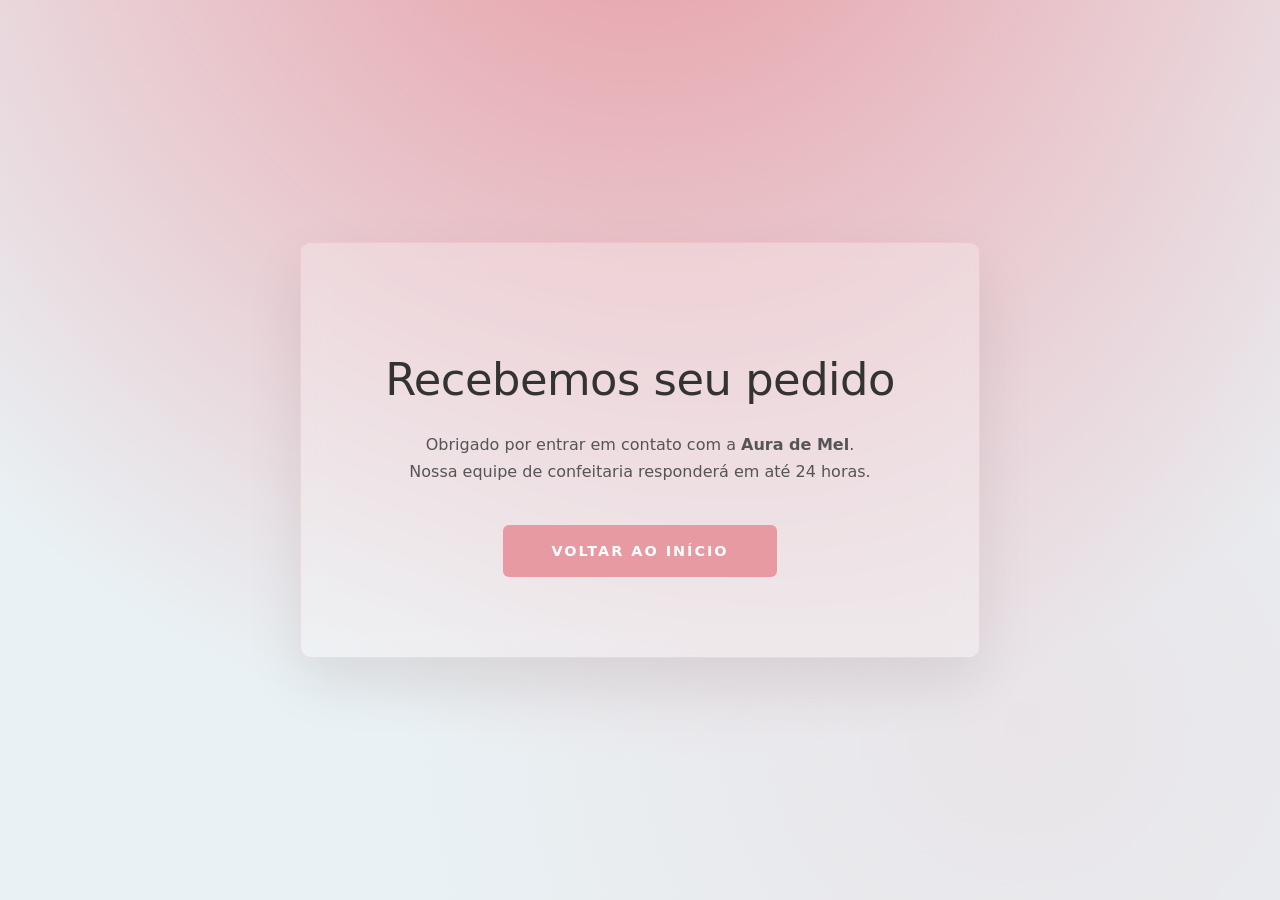
<file: thanks.html>
<!DOCTYPE html>
<html lang="pt-br">
<head>
<meta charset="UTF-8">
<title>Aura de Mel | Contato</title>

<style>

*{
box-sizing:border-box;
}

body {
font-family: system-ui,-apple-system,sans-serif;

background-color:#e9f1f4;
background-image:
radial-gradient(circle at 50% -20%, #e89aa3 0%, rgba(233,241,244,0) 75%),
radial-gradient(circle at 80% 80%, rgba(232,154,163,0.15) 0%, rgba(233,241,244,0) 50%);

background-attachment:fixed;

display:flex;
align-items:center;
justify-content:center;

min-height:100vh;

padding:20px;
margin:0;

text-align:center;
}

.container{

width:100%;
max-width:680px;

background:rgba(255,255,255,0.25);

backdrop-filter:blur(14px);

padding:80px 60px;

border-radius:10px;

border:1px solid rgba(232,154,163,0.25);

box-shadow:0 25px 60px rgba(0,0,0,0.08);
}

h1{

font-size:clamp(2rem,4vw,2.8rem);

margin-bottom:25px;

color:#333;

font-weight:300;

letter-spacing:-0.5px;
}

p{

font-size:clamp(1rem,1.2vw,1.15rem);

color:#555;

margin-bottom:40px;

line-height:1.7;
}

a{

display:inline-block;

padding:18px 48px;

background:#e89aa3;

color:white;

text-decoration:none;

letter-spacing:2px;

text-transform:uppercase;

font-size:0.9rem;

font-weight:600;

border-radius:6px;

transition:all .25s ease;
}

a:hover{

transform:translateY(-3px);

box-shadow:0 14px 28px rgba(232,154,163,0.35);
}

@media (max-width:600px){

.container{

padding:60px 35px;

}

}

</style>

</head>

<body>

<div class="container">

<h1>Recebemos seu pedido</h1>

<p>
Obrigado por entrar em contato com a <strong>Aura de Mel</strong>.<br>
Nossa equipe de confeitaria responderá em até 24 horas.
</p>

<a href="index.html">Voltar ao Início</a>

</div>

</body>
</html>
</file>
